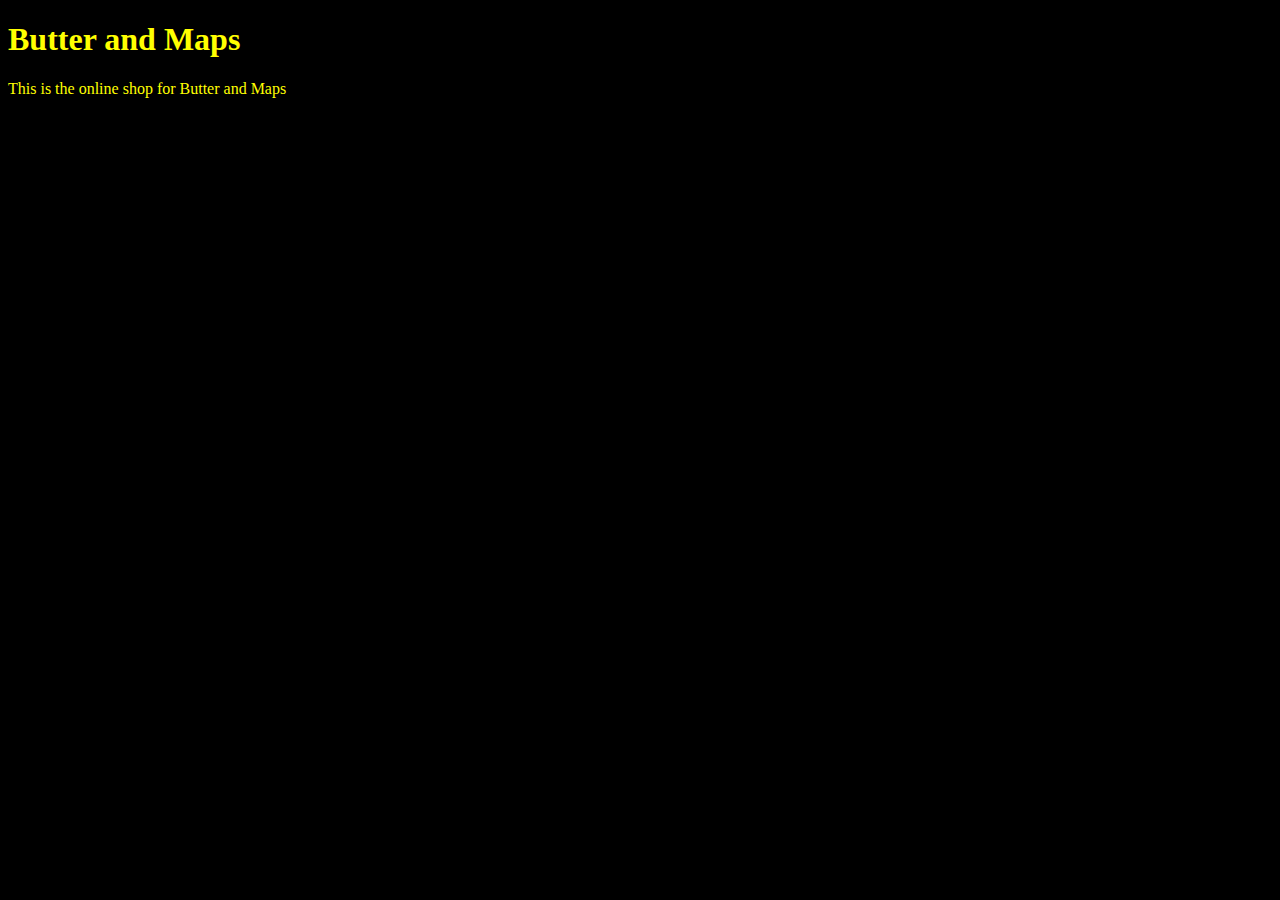
<file: unit_1/index.html>
<!DOCTYPE html>
<html>	
<head>
	<link rel="stylesheet" type="text/css" href="css/style.css">
	<title>"Butter and Maps"</title>
</head>
<body>
	<h1>Butter and Maps</h1>
	<p> This is the online shop for Butter and Maps</p>
</body>
</html>
</file>
<file: unit_1/css/style.css>
body {
	background-color: black;
}

h1, p {
	color: yellow;
}
</file>
